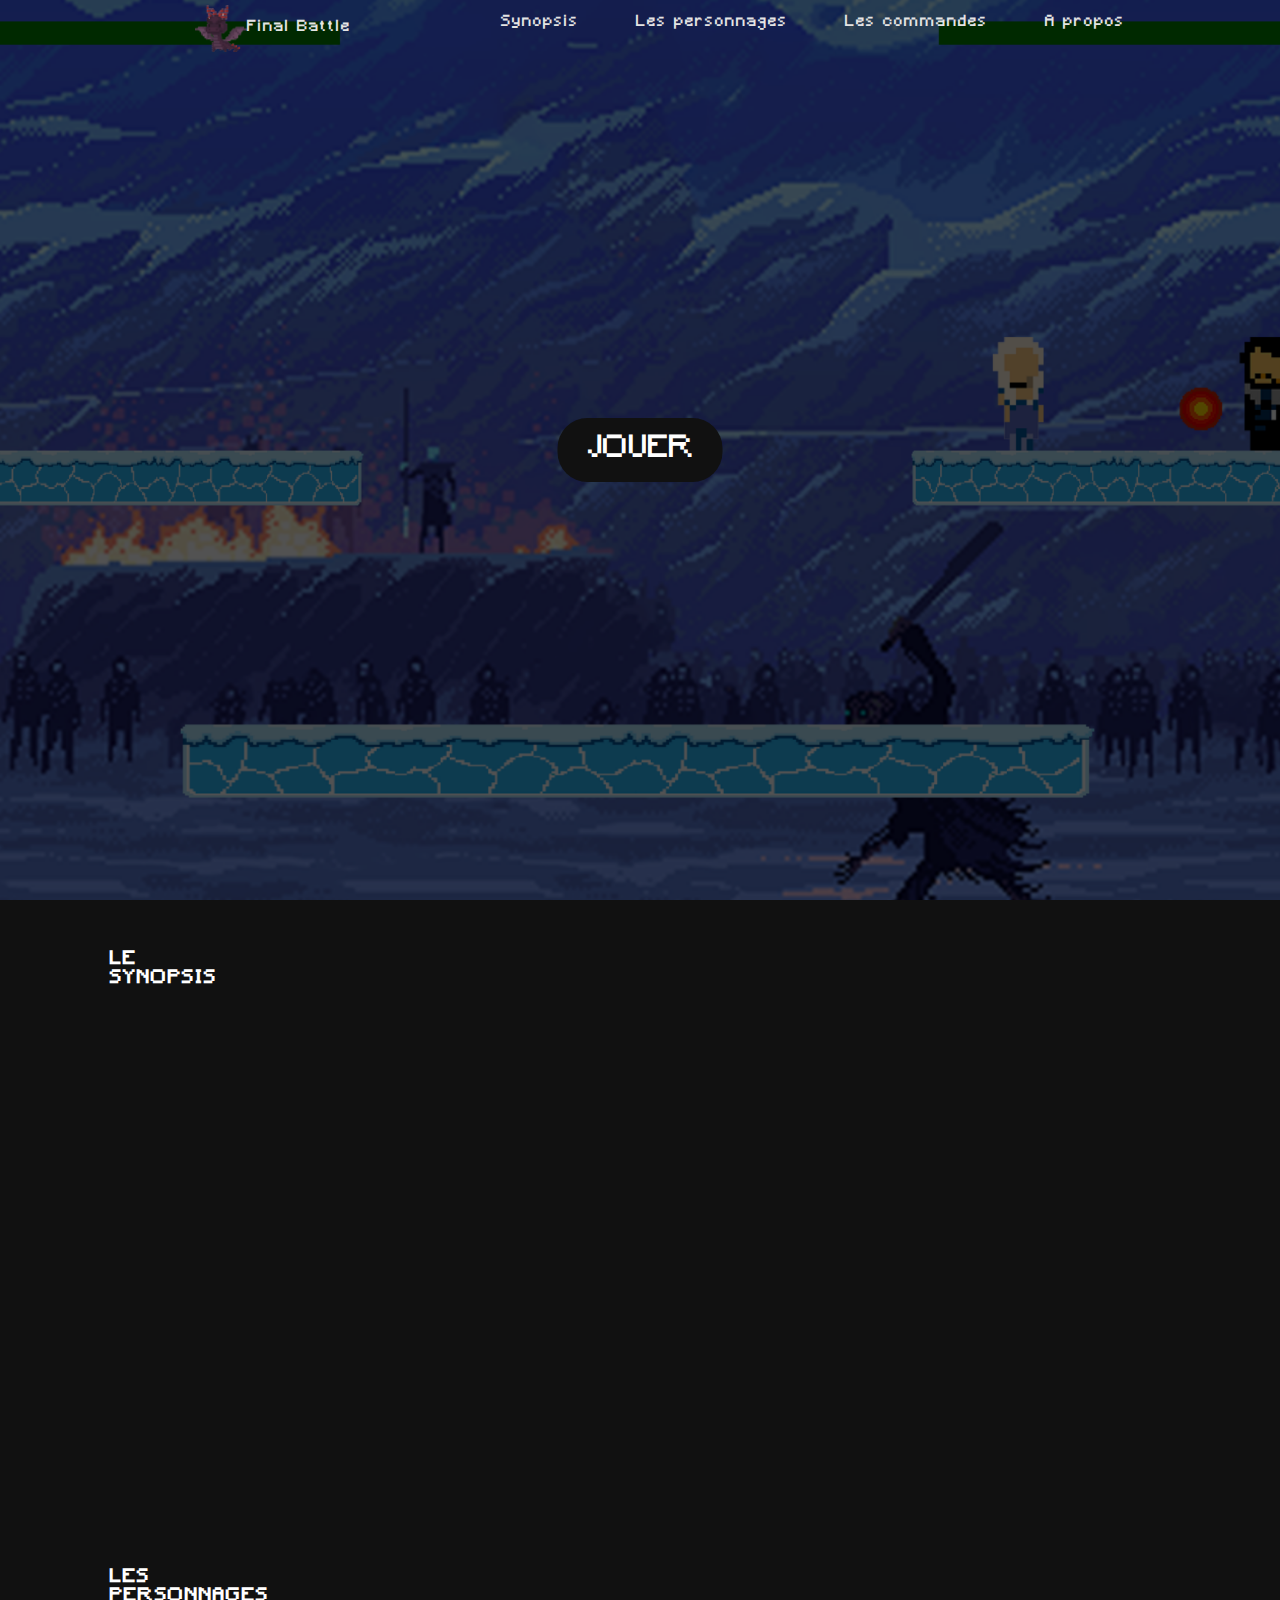
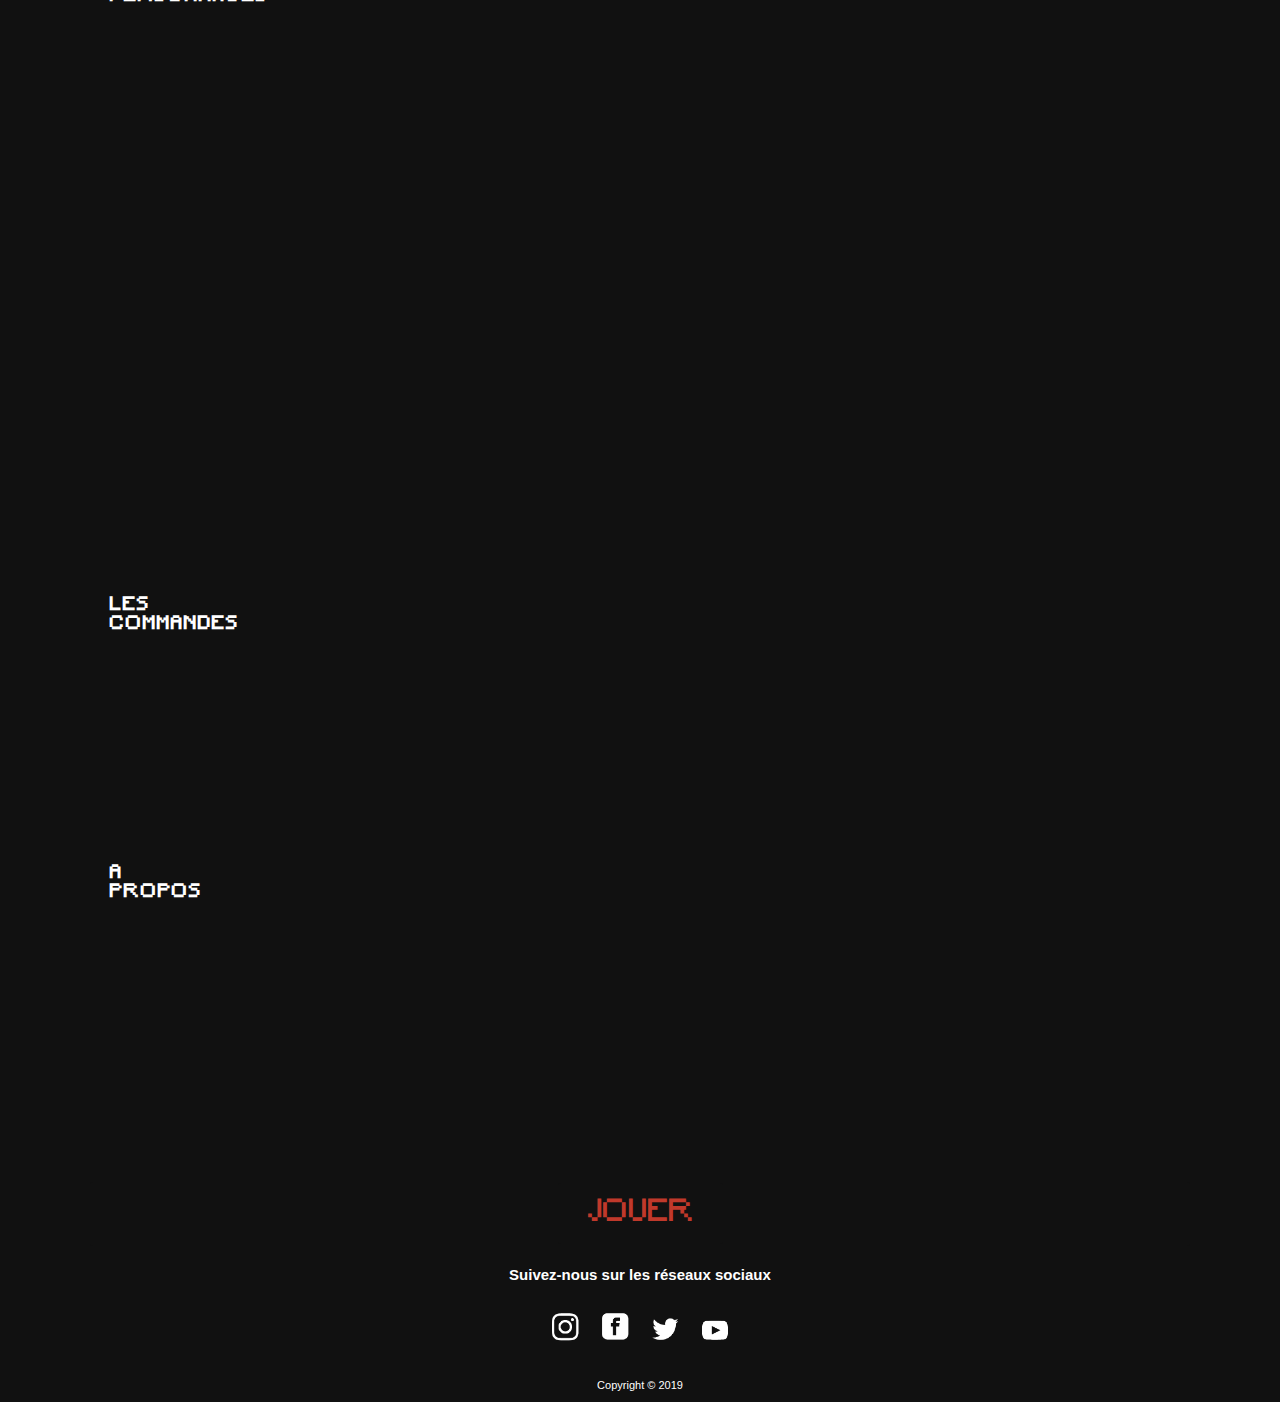
<file: index.html>
<!DOCTYPE html>
<html lang="fr">
  <head>
    <meta charset="utf-8">
    <title>Final battle</title>
    <link rel="stylesheet" href="https://unpkg.com/aos@next/dist/aos.css" />
    <link rel="stylesheet" type="text/css" media="screen" href="pages/styles/page.css"/>
    <link rel="shortcut icon" type="image/png" href="pages/images/favicon.ico"/>
  </head>
  <body>
    <div class="page">
      <header class="center">
        <div class="hero">
          <nav>
            <div class="container">
              <div class="flex">
                <a href="#" class="category" title="accueil">
                  <div class="mainlogo flex">
                    <img class="logo" src="pages/images/logo.gif" alt="Logo GOT" width="52" height="47">
                    <p class="logo">Final Battle</p>
                  </div>
                </a>
                <div class="pages">
                  <a class="category" href="#synopsis" title="synopsis">Synopsis</a>
                  <a class="category" href="#characters">Les personnages</a>
                  <a class="category" href="#command">Les commandes</a>
                  <a class="category" href="#about">A propos</a>
                </div>
             </div>
           </div>
          </nav>
          <div class="hero-inner">
            <a href="pages/game.html" class="button">Jouer</a>
          </div>
      </div>
      </header>
      <div class="parts container">
        <main class="container">
            <div id="synopsis" class="expPart">
              <h3 class="container">Le synopsis</h3>
              <div data-aos="fade-right" class="flexRowNowrap lato insideContainer">
                <div class="paragraphs">
                  <p class="text">
                    Bienvenue dans Final Battle. Plongez dans l’univers de Game Of Thrones en représentant la maison de votre choix par le biais de son personnage iconique. Pendant 7 saisons les protagonistes se sont affrontés dans des batailles épiques. A l'aube de la saison 8, il est temps pour Cersei Lannister, Daenerys Targaryen  et Jon Snow de régler leur comptes au grand jour dans une arène !
                  </p>
                  <p class="text">
                    Votre mission ? Eliminer le représentant de la maison adverse. Pour cela, vous allez devoir manier au mieux votre personnage sur les plateformes de l’arène avec pour objectif de toucher votre adversaire avec vos pouvoirs et ce jusqu’à ce qu’il n’ait plus de vie.
                  </p>
                  <p class="text">
                    Mais attention, il vous faudra faire preuve de coordination pour causer des dégâts à l’ennemi tout en restant sur les plateformes pour ne pas tomber de l’arène de combat. Au demeurant, plus la partie avance, moins il y a de plateformes.
                  </p>
                </div>
                <img src="pages/images/map.gif" alt="map" class="map"/>
              </div>
            </div>
            <div id="characters" class="flexColumnWrap expPart">
              <h3 class="container">Les personnages</h3>
              <div class="flexRowNowrap flexColumnWrap">
                <div data-aos="fade-right" class="jonSnow chara flexRowNowrap lato">
                  <div class="flexRowNowrap">
                    <img src="pages/images/jonsnow.gif" alt="Jon Snow" class="charaPics"/>
                    <div class="charaText">
                      <h4>Jon Snow</h4>
                      <h5>Maison Stark</h5>
                    </div>
                  </div>
                  <p class="charaParagraph">
                    Incarnez Jon Snow ! Fils de Lyanna Stark et Rhaegar Targaryen, il représente la maison Stark. Depuis qu'il a appris que Daenerys était en réalité sa nièce et qu'il était légitime au titre de roi, il compte bien se battre contre Daenerys ainsi que Cersei. Avec ses attaques Glaciales, il est un sérieux prétendant au trône de fer.
                  </p>
                </div>
                <div data-aos="fade-right" class="daenerys chara flexRowNowrap lato">
                  <div class="flexRowNowrap">
                    <img src="pages/images/daenerys.gif" alt="Daenerys Targaryen" class="charaPics"/>
                    <div class="charaText">
                      <h4>Daenerys Targaryen</h4>
                      <h5>Maison Targaryen</h5>
                    </div>
                  </div>
                  <p class="charaParagraph">
                    Incarnez Daenerys Targaryen !  Fille du roi Aerys II Targaryen et de la reine Rhaella Targaryen, elle représente les Targaryen. Depuis le début, elle clame sa légitimité au titre de reine. Elle n'en a rien à faire de sa liaison avec Jon Snow et n'hésiteras pas à l'éliminer si cela freine son accès au trône. Quand à Cersei, cela fait bien longtemps qu'elle a envie de la tuer.
Ses attaques embrasées ne feront qu'une bouchée de ses adversaires !
                  </p>
                </div>
                <div data-aos="fade-right" class="chara flexRowNowrap lato">
                  <div class="flexRowNowrap">
                    <img src="pages/images/cersei.gif" alt="Cersei Lannister" class="charaPics"/>
                    <div class="charaText">
                      <h4>Cersei Lannister</h4>
                      <h5>Maison Lannister</h5>
                    </div>
                  </div>
                  <p class="charaParagraph">
                    Incarnez Cersei Lanister ! Reine mère du royaume et fille de lord Tywin. Elle compte bien défendre son trône sur lequel elle est actuellement. Froide et manipulatrice elle n'hésiteras pas à utiliser la ruse pour venir à bout de ses adversaires. Le poisson de ses attaques pourrait bien faire très mal à Jon Snow et Daenerys
                  </p>
                </div>
              </div>
            </div>
            <div id="command" class="flexColumnWrap expPart">
              <h3 class="container">Les commandes</h3>
              <div class="flexRowNowrap lato insideContainer">
                <div class="player" data-aos="fade-right">
                    <p class="inLine margin text">
                      <strong>Joueur 1</strong> <br> Sauter: <span class="greenButton">Z</span> <br> Gauche: <span class="greenButton">Q</span> <br> Droite: <span class="greenButton">D</span> <br> Attaquer: <span class="redButton">E</span>
                    </p>
                    <img class="inLine keyboard" src="pages/images/clavier2.gif" alt="Clavier joueur 1"/>
                    <p class="inLine margin text">
                      <strong>Joueur 2</strong> <br> Sauter: <span class="greenButton">O</span> <br> Gauche: <span class="greenButton">K</span> <br> Droite: <span class="greenButton">M</span> <br> Attaquer: <span class="redButton">P</span>
                    </p>
                    <img class="inLine margin keyboard" src="pages/images/clavier.gif" alt="Clavier joueur 2"/>
              </div>
            </div>
            <div id="about" class="expPart">
              <h3 class="container">A propos</h3>
              <div data-aos="fade-right" class="flexRowNowrap lato insideContainer">
                  <p class="text">
                    Nous sommes un groupe de 5 étudiants en première année à l'école HETIC. Nous avons réalisé ce jeu en Avril 2019 dans le cadre d’une semaine intensive autour du JavaScript. A l'occasion de la sortie de la saison 8 de la célèbre série Game of Thrones, nous avons pensé à utiliser cette thématique pour notre jeu. Il s'agit d'un jeu de combat multijoueur en versus sur un même ordinateur. Bon jeu et que le meilleur gagne !
                  </p>
                <img src="pages/images/groupe.gif" alt="Photo de groupe" class="groupPhoto"/>
              </div>
            </div>
        </main>
        <footer class="parts">
          <div class="play button">
            <a href="pages/game.html" title="Jouer" class="button">Jouer</a>
          </div>
          <div class="socialNetworks">
            <h4>Suivez-nous sur les réseaux sociaux</h4>
            <div class="socialNetworksIcons">
              <a href="https://www.instagram.com/gameofthrones/?hl=fr" title="instagram"><img src="pages/images/instagram.gif" alt="Instagram" class="icon"/></a>
              <a href="https://fr-fr.facebook.com/GameOfThrones/" title="facebook"><img src="pages/images/facebook.gif" alt="Facebook" class="icon"/></a>
              <a href="https://twitter.com/gameofthrones" title="twitter"><img src="pages/images/twitter.gif" alt="Twitter" class="icon"/></a>
              <a href="https://www.youtube.com/user/GameofThrones/featured" title="youtube"><img src="pages/images/youtube.gif" alt="Youtube" class="icon"/></a>
            </div>
          </div>
          <div class="copyright">
            <p>Copyright © 2019</p>
          </div>
        </footer>
      </div>
    </div>
  <script src="https://unpkg.com/aos@next/dist/aos.js"></script>
  <script>
    AOS.init();
  </script>
  </body>
</html>
</file>
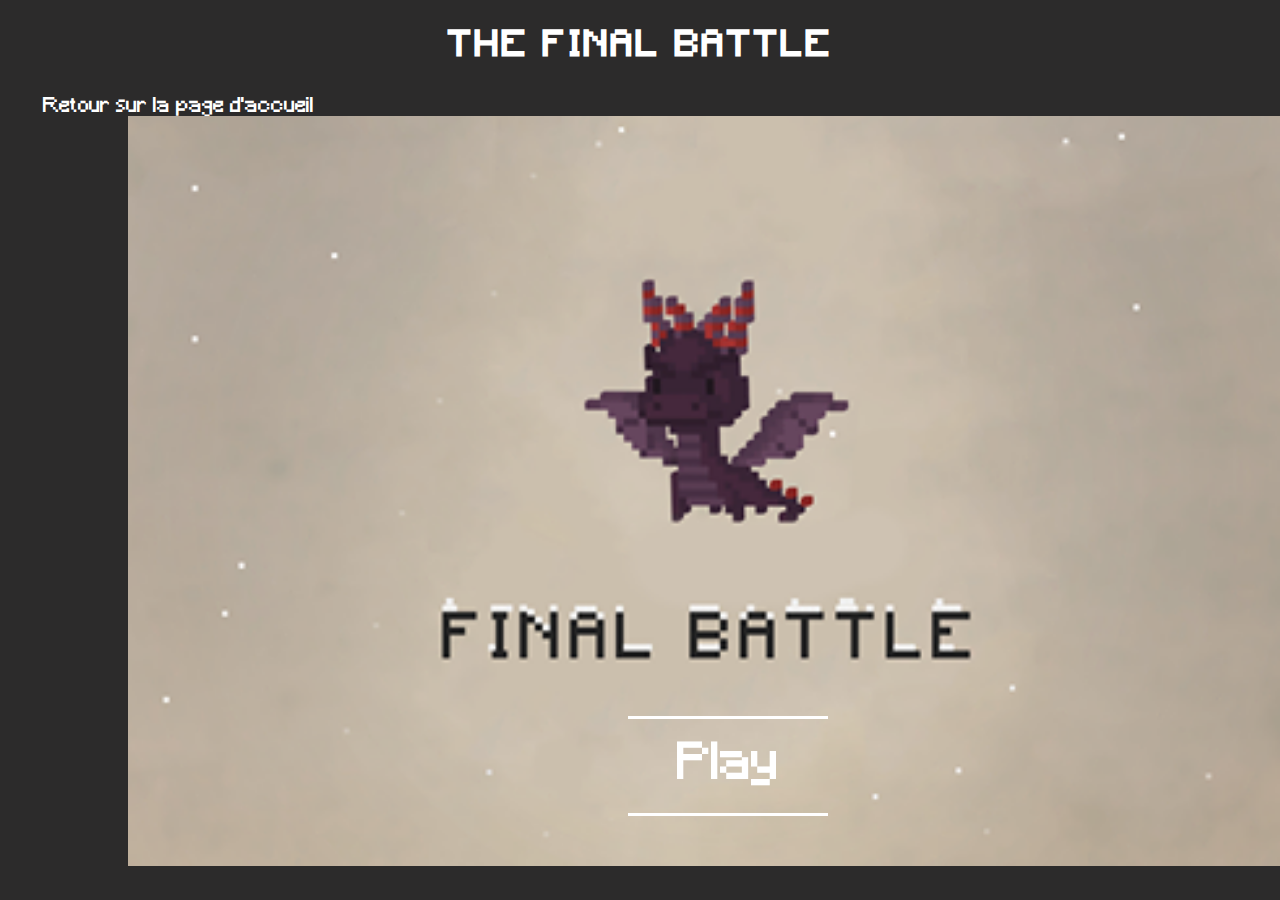
<file: pages/game.html>
<!DOCTYPE html>
<html lang="fr">
  <head>
    <title>Final battle</title>
    <link rel="shortcut icon" type="image/png" href="images/favicon.ico"/>
    <link rel="stylesheet" type="text/css" href="styles/game.css" />
  </head>
  <body>
    <h2>The final battle</h2>
    <div class="allGamme">
    <div class="mainMenu">
       <div class="mainMenuWall">
         <img src="tilesets/mainMenu.png" alt="mainMenu">
       </div>
       <div class="play">
         <button class="playButton" type="button" name="button">Play</button>
       </div>
    </div>
    <div class="charactersMenu">
      <img class="charactersWall" src="tilesets/charactersWall.png" alt="charactersWall">
         <div class="characters">
             <img src="tilesets/charactersChoice.png" alt="charactersChoice">
             <div class="jonSnow"></div>
             <div class="daenerys"></div>
             <div class="cersei"></div>
         </div>
         <div class="chooseYourcharacter">
           <p>Choose your character</p>
         </div>
         <div class="continueToMaps">
           <p>Continue</p>
         </div>
    </div>
    <div class="mapsMenu">
         <div class="maps">
             <div class="ice" class="image">
               <img src="tilesets/murneige.png" alt="iceWall">
             </div>
             <div class="desert" class="image">
               <p class="soon1">SOON</p>
               <img src="tilesets/mursable.png" alt="desertPlain">
             </div>
             <div class="castle" class="image">
               <p class="soon2">SOON</p>
               <img src="tilesets/murnature.png" alt="kingsCastle">
             </div>
         </div>
         <<div class="chooseYourMap">
           <p>Choose your map</p>
         </div>
    </div>
    <canvas id="canvas" width="1600" height="1000" style="background: url(tilesets/iceBackground.png) no-repeat center center;
    border:3px solid #000000;">Votre navigateur ne supporte pas HTML5, veuillez le mettre à jour pour jouer.</canvas>
    <div class="videodaenerysWin">
     <video id=videodaenerysWin controls loop src="videos/daenerysWin.mp4" type=video/mp4>
     </video>
     </div>
   <div class="videojonSnowWin">
     <video id=videojonSnowWin controls loop src="videos/jonSnowWin.mp4" type=video/mp4>
     </video>
   </div>
     <div class="videocirseiWin">
     <video id=videocirseiWin  controls loop src="videos/cirseiWin.mp4" type=video/mp4>
     </video>
   </div>
   <!-- <div class="videojonSnowDeath">
     <video id=videojonSnowDeath  controls loop src="videos/jonSnowDeath.mp4" type=video/mp4>
     </video>
   </div> -->
   <!-- <div class="videodaenerysDeath">
     <video id=videodaenerysDeath  controls loop src="videos/daenerysDeath.mp4" type=video/mp4>
     </video>
    </div> -->
    <div class="pausedMenu">
       <div class="zoom">
         <button class="principalMenu" type="button" name="button">Main menu</button>
       </div>
       <div class="zoom">
          <button class="replay" type="button" name="button">Replay</button>
       </div>
       <div class="zoom">
          <button class="characters" type="button" name="button">Characters</button>
       </div>
     </div>
  </div>
  <a href="../index.html"> Retour sur la page d'accueil </a>
  <script src="scripts/game.js"></script>
  </body>
</html>
</file>
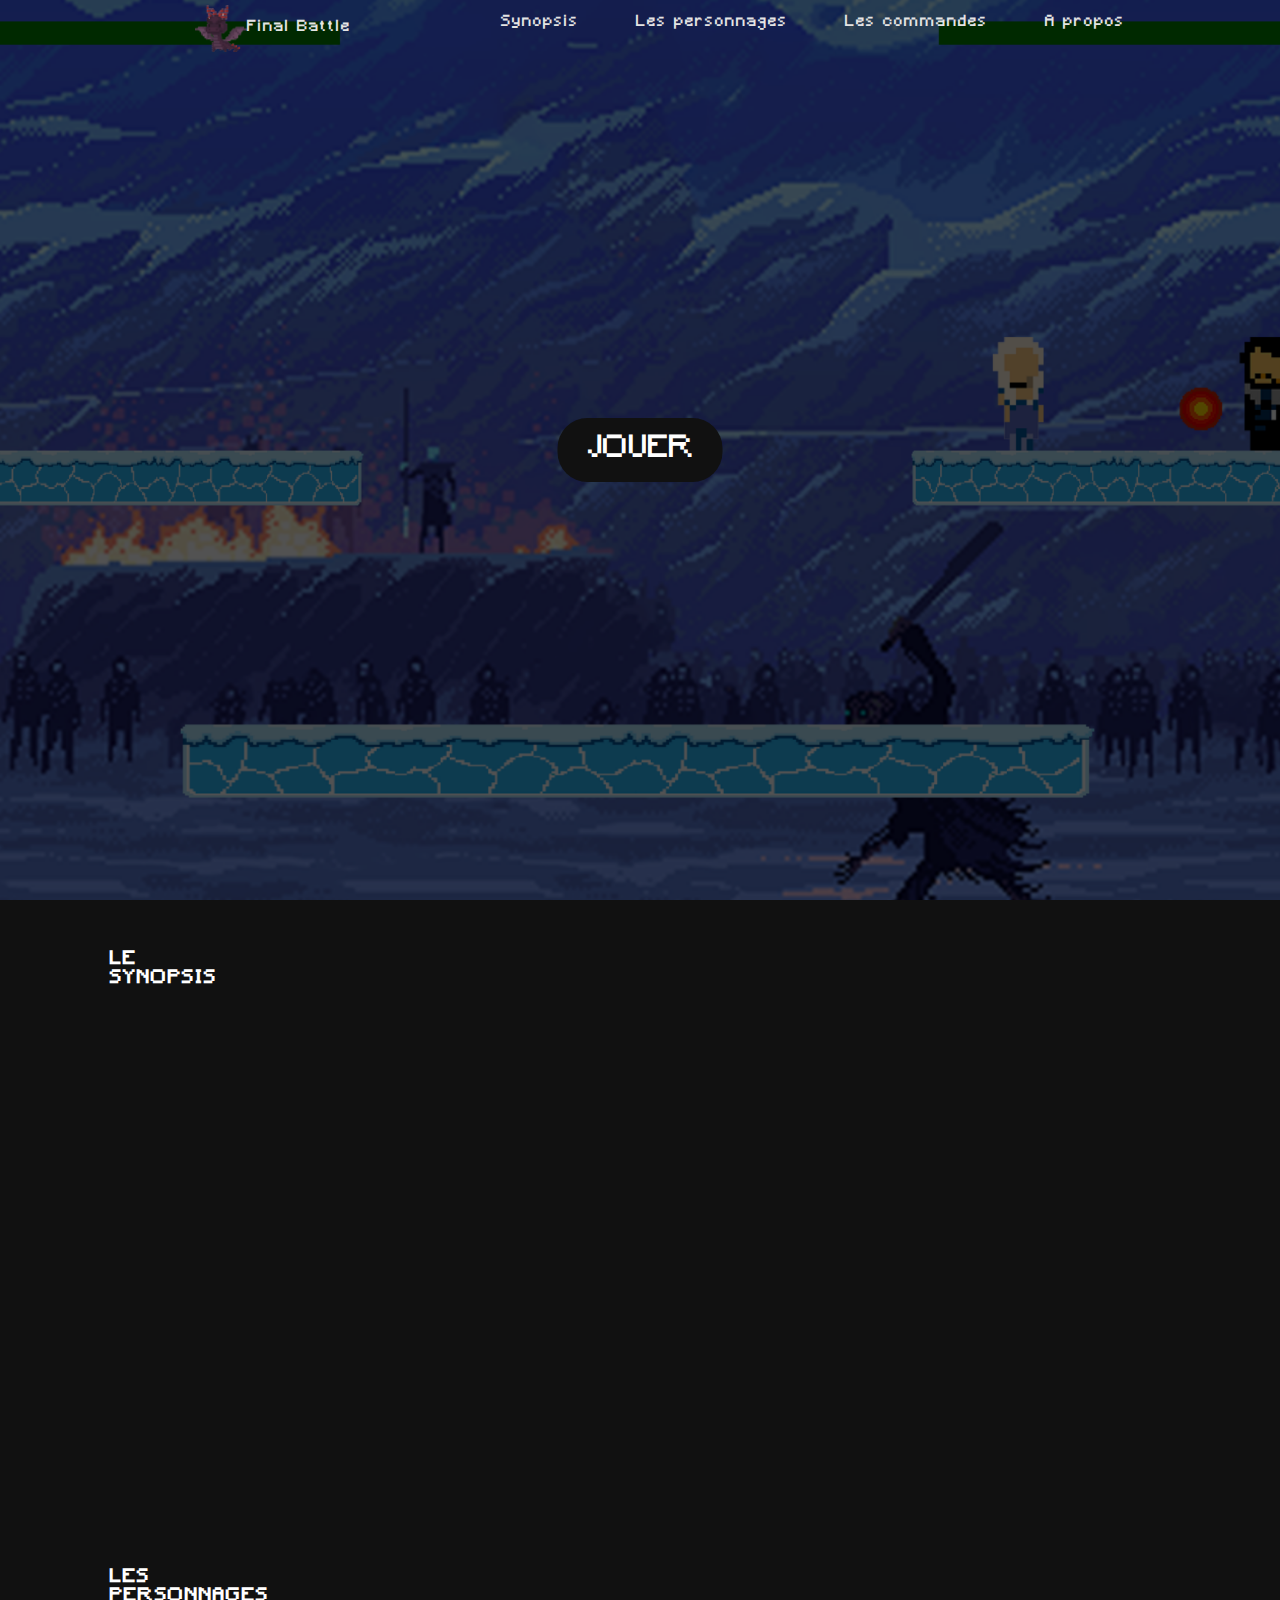
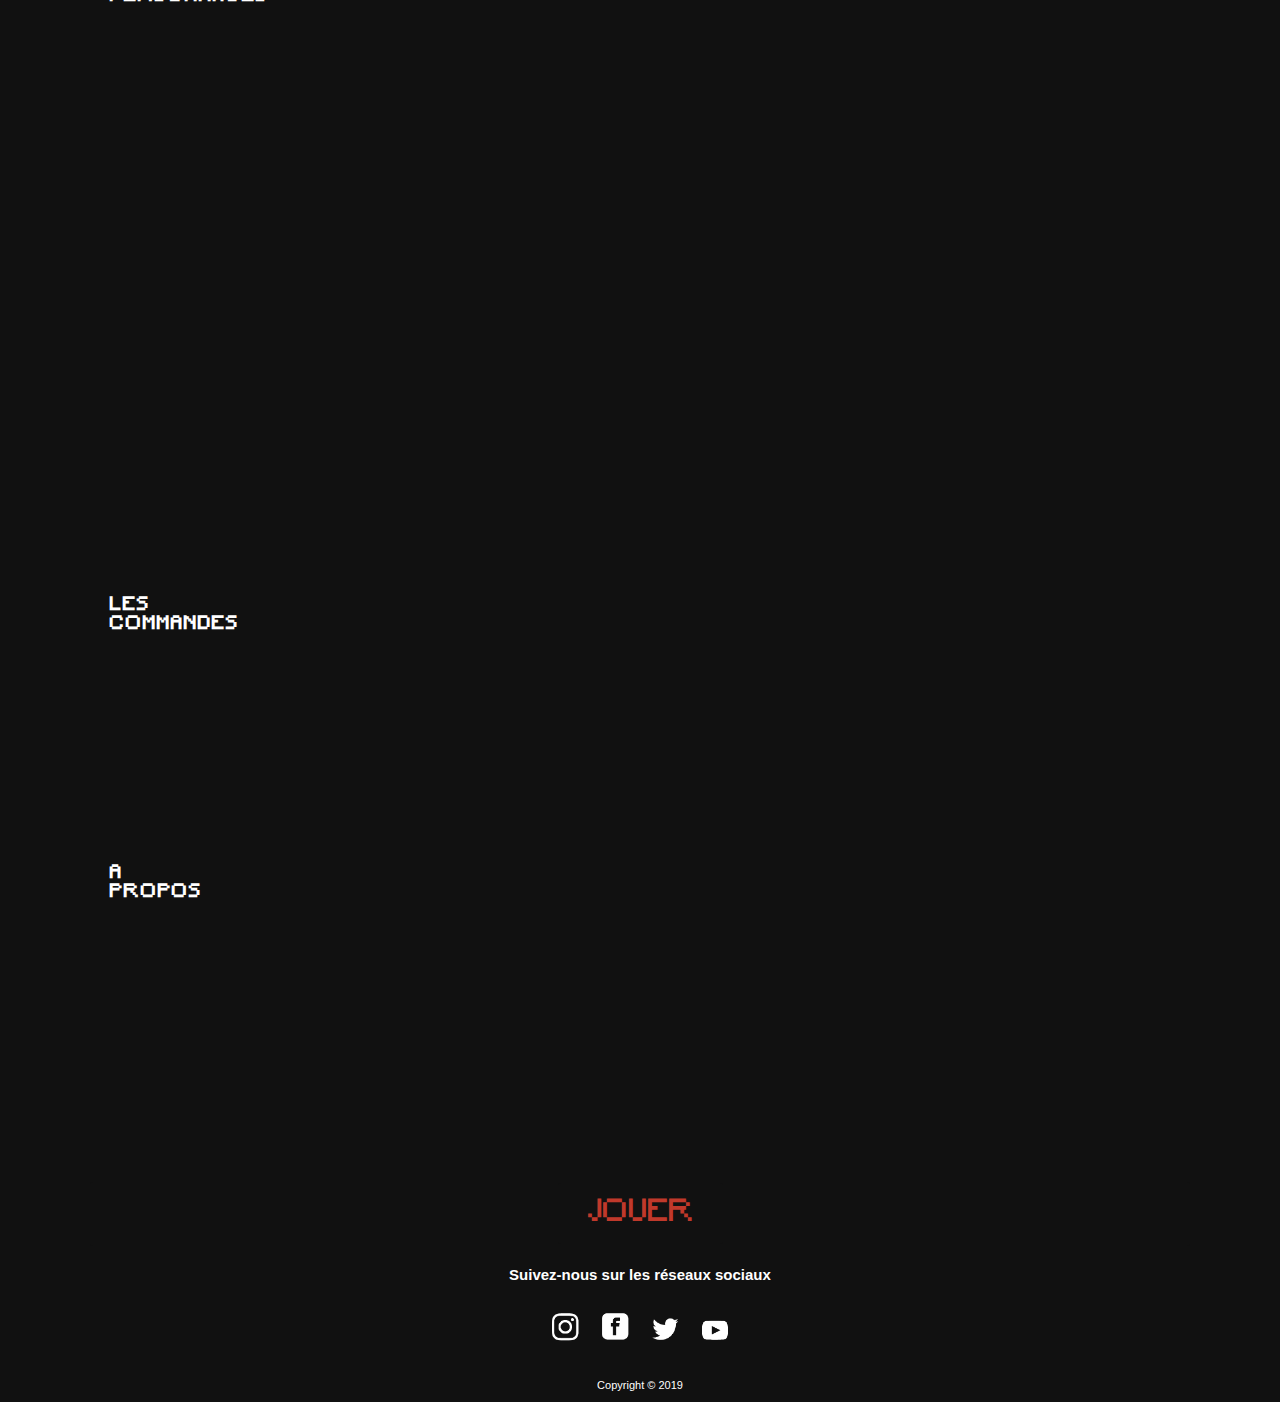
<file: pages/localPage.html>
<!DOCTYPE html>
<html lang="fr">
  <head>
    <meta charset="utf-8">
    <title>Final battle</title>
    <meta name="Description" content="Final battle, un jeu de combat en versus.">
    <meta name="viewport" content="width=device-width, initial-scale=1">
    <link rel="stylesheet" href="https://unpkg.com/aos@next/dist/aos.css" />
    <link rel="stylesheet" type="text/css" media="screen" href="styles/page.css"/>
    <link rel="shortcut icon" type="image/png" href="images/favicon.ico"/>
  </head>
  <body>
    <div class="page">
      <header class="center">
        <div class="hero">
          <nav>
            <div class="container">
              <div class="flex">
                <a href="#" class="category" title="accueil">
                  <div class="mainlogo flex">
                    <img class="logo" src="images/logo.gif" alt="Logo GOT" width="52" height="47">
                    <p class="logo">Final Battle</p>
                  </div>
                </a>
                <div class="pages">
                  <a class="category" href="#synopsis" title="synopsis">Synopsis</a>
                  <a class="category" href="#characters">Les personnages</a>
                  <a class="category" href="#command">Les commandes</a>
                  <a class="category" href="#about">A propos</a>
                </div>
             </div>
           </div>
          </nav>
          <div class="hero-inner">
            <a href="game.html" class="button">Jouer</a>
          </div>
      </div>
      </header>
      <div class="parts container">
        <main class="container">
            <div id="synopsis" class="expPart">
              <h3 class="container">Le synopsis</h3>
              <div data-aos="fade-right" class="flexRowNowrap lato insideContainer">
                <div class="paragraphs">
                  <p class="text">
                    Bienvenue dans Final Battle. Plongez dans l’univers de Game Of Thrones en représentant la maison de votre choix par le biais de son personnage iconique. Pendant 7 saisons les protagonistes se sont affrontés dans des batailles épiques. A l'aube de la saison 8, il est temps pour Cersei Lannister, Daenerys Targaryen  et Jon Snow de régler leur comptes au grand jour dans une arène !
                  </p>
                  <p class="text">
                    Votre mission ? Eliminer le représentant de la maison adverse. Pour cela, vous allez devoir manier au mieux votre personnage sur les plateformes de l’arène avec pour objectif de toucher votre adversaire avec vos pouvoirs et ce jusqu’à ce qu’il n’ait plus de vie.
                  </p>
                  <p class="text">
                    Mais attention, il vous faudra faire preuve de coordination pour causer des dégâts à l’ennemi tout en restant sur les plateformes pour ne pas tomber de l’arène de combat. Au demeurant, plus la partie avance, moins il y a de plateformes.
                  </p>
                </div>
                <img src="images/map.gif" alt="map" class="map"/>
              </div>
            </div>
            <div id="characters" class="flexColumnWrap expPart">
              <h3 class="container">Les personnages</h3>
              <div class="flexRowNowrap flexColumnWrap">
                <div data-aos="fade-right" class="jonSnow chara flexRowNowrap lato">
                  <div class="flexRowNowrap">
                    <img src="images/jonsnow.gif" alt="Jon Snow" class="charaPics"/>
                    <div class="charaText">
                      <h4>Jon Snow</h4>
                      <h5>Maison Stark</h5>
                    </div>
                  </div>
                  <p class="charaParagraph">
                    Incarnez Jon Snow ! Fils de Lyanna Stark et Rhaegar Targaryen, il représente la maison Stark. Depuis qu'il a appris que Daenerys était en réalité sa nièce et qu'il était légitime au titre de roi, il compte bien se battre contre Daenerys ainsi que Cersei. Avec ses attaques Glaciales, il est un sérieux prétendant au trône de fer.
                  </p>
                </div>
                <div data-aos="fade-right" class="daenerys chara flexRowNowrap lato">
                  <div class="flexRowNowrap">
                    <img src="images/daenerys.gif" alt="Daenerys Targaryen" class="charaPics"/>
                    <div class="charaText">
                      <h4>Daenerys Targaryen</h4>
                      <h5>Maison Targaryen</h5>
                    </div>
                  </div>
                  <p class="charaParagraph">
                    Incarnez Daenerys Targaryen !  Fille du roi Aerys II Targaryen et de la reine Rhaella Targaryen, elle représente les Targaryen. Depuis le début, elle clame sa légitimité au titre de reine. Elle n'en a rien à faire de sa liaison avec Jon Snow et n'hésiteras pas à l'éliminer si cela freine son accès au trône. Quand à Cersei, cela fait bien longtemps qu'elle a envie de la tuer.
Ses attaques embrasées ne feront qu'une bouchée de ses adversaires !
                  </p>
                </div>
                <div data-aos="fade-right" class="chara flexRowNowrap lato">
                  <div class="flexRowNowrap">
                    <img src="images/cersei.gif" alt="Cersei Lannister" class="charaPics"/>
                    <div class="charaText">
                      <h4>Cersei Lannister</h4>
                      <h5>Maison Lannister</h5>
                    </div>
                  </div>
                  <p class="charaParagraph">
                    Incarnez Cersei Lanister ! Reine mère du royaume et fille de lord Tywin. Elle compte bien défendre son trône sur lequel elle est actuellement. Froide et manipulatrice elle n'hésiteras pas à utiliser la ruse pour venir à bout de ses adversaires. Le poisson de ses attaques pourrait bien faire très mal à Jon Snow et Daenerys
                  </p>
                </div>
              </div>
            </div>
            <div id="command" class="flexColumnWrap expPart">
              <h3 class="container">Les commandes</h3>
              <div class="flexRowNowrap lato insideContainer">
                <div class="player" data-aos="fade-right">
                    <p class="inLine margin text">
                      <strong>Joueur 1</strong> <br> Sauter: <span class="greenButton">Z</span> <br> Gauche: <span class="greenButton">Q</span> <br> Droite: <span class="greenButton">D</span> <br> Attaquer: <span class="redButton">E</span>
                    </p>
                    <img class="inLine keyboard" src="images/clavier2.gif" alt="Clavier joueur 1"/>
                    <p class="inLine margin text">
                      <strong>Joueur 2</strong> <br> Sauter: <span class="greenButton">O</span> <br> Gauche: <span class="greenButton">K</span> <br> Droite: <span class="greenButton">M</span> <br> Attaquer: <span class="redButton">P</span>
                    </p>
                    <img class="inLine margin keyboard" src="images/clavier.gif" alt="Clavier joueur 2"/>
              </div>
            </div>
            <div id="about" class="expPart">
              <h3 class="container">A propos</h3>
              <div data-aos="fade-right" class="flexRowNowrap lato insideContainer">
                  <p class="text">
                    Nous sommes un groupe de 5 étudiants en première année à l'école HETIC. Nous avons réalisé ce jeu en Avril 2019 dans le cadre d’une semaine intensive autour du JavaScript. A l'occasion de la sortie de la saison 8 de la célèbre série Game of Thrones, nous avons pensé à utiliser cette thématique pour notre jeu. Il s'agit d'un jeu de combat multijoueur en versus sur un même ordinateur. Bon jeu et que le meilleur gagne !
                  </p>
                <img src="images/groupe.gif" alt="Photo de groupe" class="groupPhoto"/>
              </div>
            </div>
        </main>
        <footer class="parts">
          <div class="play button">
            <a href="game.html" title="Jouer" class="button">Jouer</a>
          </div>
          <div class="socialNetworks">
            <h4>Suivez-nous sur les réseaux sociaux</h4>
            <div class="socialNetworksIcons">
              <a href="https://www.instagram.com/gameofthrones/?hl=fr" title="instagram"><img src="images/instagram.gif" alt="Instagram" class="icon"/></a>
              <a href="https://fr-fr.facebook.com/GameOfThrones/" title="facebook"><img src="images/facebook.gif" alt="Facebook" class="icon"/></a>
              <a href="https://twitter.com/gameofthrones" title="twitter"><img src="images/twitter.gif" alt="Twitter" class="icon"/></a>
              <a href="https://www.youtube.com/user/GameofThrones/featured" title="youtube"><img src="images/youtube.gif" alt="Youtube" class="icon"/></a>
            </div>
          </div>
          <div class="copyright">
            <p>Copyright © 2019</p>
          </div>
        </footer>
      </div>
    </div>
  <script src="https://unpkg.com/aos@next/dist/aos.js"></script>
  <script>
    AOS.init();
  </script>
  </body>
</html>
</file>
<file: pages/styles/page.css>
/* FONTS*/

@font-face {
font-family: 'game of thrones';
src: url('../fonts/gameofthrones.ttf') format('truetype');
font-weight: normal;
font-style: normal;
}

@font-face {
font-family: 'minecraft';
src: url('../fonts/minecraft.ttf') format('truetype');
font-weight: normal;
font-style: normal;
}

@font-face {
font-family: 'lato';
src: url('../fonts/Lato-Thin.ttf') format('truetype');
font-weight: normal;
font-style: normal;
}

@font-face {
font-family: 'lato';
src: url('../fonts/Lato-Bold.ttf') format('truetype');
font-weight: bold;
font-style: normal;
}

@font-face {
font-family: 'lato black';
src: url('../fonts/Lato-Black.ttf') format('truetype');
font-weight: normal;
font-style: normal;
}

@font-face {
font-family: 'lato semibold';
src: url('../fonts/Lato-Semibold.ttf') format('truetype');
font-weight: normal;
font-style: normal;
}

/*ALL PAGE*/

body{
  font-family: "SF Pro Text","Arial", sans-serif;
  font-size: 15px;
  margin: 0;
  overflow-X:hidden;
  display: flex;
  background-color: #111;
}

.container{
  width: 1100px;
  margin: 0 auto;
}

a{
  text-decoration: none;
}

.flex{
display: flex;
flex-wrap: wrap;
}

.flexRowNowrap{
  display: flex;
  flex-flow: row nowrap;
}

.flexColumnWrap{
  flex-flow: column wrap;
}

/*HEADER*/

.page {
	min-height: 100vh;
}

header{
  display: flex;
}

header nav{
  font-family: "minecraft", serif;
  font-size: 15px;
  display: flex;
  letter-spacing: 2px;
  width: 1000px;
  margin-left: 300px;
}

.category{
  flex-wrap: wrap;
  color: rgb(228, 228, 228);
  margin: 1px 15px;
  padding: 15px 10px;
}

.category:hover{
  color: #c0392b;
}

.hero{
  width: 100vw;
  height: 100vh;
  display: flex;
  justify-content: center;
  /*text-align: center;*/
  background-image: url(../images/fondjeu.png);
  background-size: cover;
  background-position: center center;
  background-repeat: no-repeat;
}

.mainlogo{
  margin-top: -11px;
  margin-left: -120px;
}

.button{
  color: #FFF;
  background-color: #111;
  font-size: 30px;
  padding: 15px 30px;
  border-radius: 3px;
  font-family: "minecraft", serif;
  text-transform: uppercase;
  align-items: center;
}

.hero .button{
  text-align: center;
  position: absolute;
  top: 450px;
  left: 50%;
  transform: translate(-50%, -50%);
  border-radius: 30px;
}

.button:hover{
  color: #c0392b;
}

.hero-inner{
  align-self: center;
  justify-content: center;
}

.pages{
  margin-top: 15px;
  margin-left: 100px;
}

/*MAIN*/

.parts{
  background-color: #111;
  color: #FFF;
  display: flex;
  flex-direction: column;
  justify-content: center;
}

.parts h3{
  font-family: "minecraft", serif;
  padding-left: 20px;
  margin-left: 0;
  padding-bottom: 30px;
  text-transform: uppercase;
  letter-spacing: 2px;
  width: 50px;
}

#synopsis h3, #command h3, #about h3{
  padding-top: 50px;
}

.lato{
  font-family: 'lato';
}

.text{
  font-weight: normal;
  width: 400px;
  margin-left: 200px;
  line-height: 1.6;
}

.charaParagraph{
  font-weight: normal;
  width: 400px;
  line-height: 1.6;
  margin-left: 20px;
}

.flexRowNowrap .map{
  height: 600px;
  margin-top: -50px;
  margin-left: -75px;
}

.chara{
  padding-top: 20px;
  margin-left: 100px;
}

main .charaText h4{
  font-family: 'minecraft';
  letter-spacing: 1px;
}

main .charaText h5{
  font-family: 'minecraft';
  width: 200px;
  letter-spacing: 1px;
}

.chara p{
  width: 575px;
}

.name{
  display: flex;
  flex-flow: row nowrap;
}

.charaPics{
  height: 150px;
  padding-right: 20px;
}

footer{
  text-align: center;
  padding-top: 50px;
}

.greenButton{
  color: #3EB81A;
  font-weight: bold;
}

.redButton{
  color: #FF0000;
  font-weight: bold;
}

.keyboardCommand{
  display: flex;
}

.keyboard{
  width: 150px;
  height: 100px;
  margin-left: -240px;
}

.inLine{
  flex-flow: row nowrap;
}

.icon{
  width: 30px;
  margin: 8px;
}

.copyright p{
  font-size: 11px;
}

footer .button{
  color: #c0392b;
}

footer .button:hover{
  color: #FFF;
}

#about p{
  width: 550px;
  /*margin-left: 70px;*/
}

.copyright{
  margin-top: 15px;
}

.player{
  display: flex;
  flex-flow: row nowrap;
  /*margin-left: -130px;*/
}

.icon:hover{
  border-bottom: 3px solid #c0392b;
}

.whoAreWe{
  width: 100px;
}

.groupPhoto{
  margin-left: 30px;
  height: 200px;
}

.insideContainer{
  margin-left: -100px;
}
</file>
<file: pages/styles/game.css>
@font-face {
font-family: 'minecraft';
src: url('../fonts/minecraft.ttf') format('truetype');
font-weight: normal;
font-style: normal;
}

body{
  background-color: #2C2B2B;
}
/* #canvas{
  position: absolute;
  top: 20px;
  left : 120px;
  width: 1200px;
  top: 50%; left: 50%;
  transform: translate(-50%, -50%)
} */
canvas{
  position: absolute;
  top : 0;
  left : 0;
  width: 1200px;
  z-index: 4;
  display: none;
}

div.allGamme{
  position: relative;
  top: 20px;
  left: 120px;
  width: 1200px;
  /* height: auto; */
}



div.mainMenu{
  top: 0;
  left:0;
  z-index: 0;
  position: absolute;
  width: 1200px;
  height: 750px;
  /* background: url("litesets/mainMenu.png") */
}

div.charactersMenu{
  position : absolute;
  top: 0;
  left:0;
  width: 1200px;
  z-index: 1;
  height: 750px;
  display: none;
}

div.mapsMenu{
  position : absolute;
  top: 0;
  left:0;
  width : 1200px;
  z-index: 2;
  background: url("../tilesets/gifMap.gif");
  background-repeat: no-repeat, repeat;
  background-size: cover;
  height : 750px;
  display: none;
}
 div.pausedMenu{
  position : absolute;
  top: 0;
  left:0;
  width : 1200px;
  height: 750px;
  z-index: 3;
  background-color: #222;
  background-image: linear-gradient(#bd1717, #111);
  display: none;
}



/*
PAUSE MENU STYLE AND FORM
*/

.zoom .replay{
  position: absolute;
  top: 550px;
  left: 150px;
  background-color:transparent;
  width : 200px;
  height : 80px;
  border-top: 2px solid white;
  border-bottom: 2px solid white;
  border-left: 0px;
  border-right: 0px;
  font-size: 30px;
  color: white;
  font-family: 'minecraft';
  transition: transform .2s; /* Animation */
}

.zoom .principalMenu{
  position: absolute;
  top: 550px;
  left: 500px;
  background-color:transparent;
  width : 200px;
  height : 80px;
  border-top: 2px solid white;
  border-bottom: 2px solid white;
  border-left: 0px;
  border-right: 0px;
  font-size: 30px;
  color: white;
  font-family: 'minecraft';
  transition: transform .2s; /* Animation */
}

.zoom .characters{
  position: absolute;
  top: 550px;
  left: 850px;
  background-color:transparent;
  width : 200px;
  height : 80px;
  border-top: 2px solid white;
  border-bottom: 2px solid white;
  border-left: 0px;
  border-right: 0px;
  font-size: 30px;
  color: white;
  font-family: 'minecraft';
  transition: transform .2s; /* Animation */
}

.zoom .replay:hover {
  transform: scale(1.5); /* (150% zoom - Note: if the zoom is too large, it will go outside of the viewport) */
}

.zoom .characters:hover {
  transform: scale(1.5); /* (150% zoom - Note: if the zoom is too large, it will go outside of the viewport) */
}
.zoom .principalMenu:hover {
  transform: scale(1.5); /* (150% zoom - Note: if the zoom is too large, it will go outside of the viewport) */
}

/*
SETTINGS MENU STYLE AND FORM
*/


.maps{
  position: absolute;
  left: 30px;
  top: 330px;
  display: flex;
  flex-wrap: nowrap;
  justify-content: center;
  align-content: center;
}


p.soon1{
  margin-top: 240px;
  margin-left: 150px;
  position: absolute;
  width : 200px;
  height : 40px;
  color: red;
  font-size: 30px;
  font-family: 'minecraft';
}

p.soon2{
  margin-top: 240px;
  margin-left: 150px;
  position: absolute;
  width : 200px;
  height : 40px;
  color: red;
  font-size: 30px;
  font-family: 'minecraft';
}

/* Noir et blanc */
 .maps div img {
	-webkit-filter: grayscale(100%);
	filter: grayscale(100%);
	-webkit-transition: .3s ease-in-out;
	transition: .3s ease-in-out;
}
.maps div.ice:hover img {
	-webkit-filter: grayscale(0);
	filter: grayscale(0);
}


.maps .ice img{
  width : 350px;
  height: auto;
  margin-left: 15px;
  margin-right: 15px
}

.maps .desert img{
  width : 350px;
  height: auto;
  margin-left: 15px;
  margin-right: 15px;
}

.maps .castle img{
  width : 350px;
  height: auto;
  margin-left: 15px;
  margin-right: 15px;
}

div.chooseYourMap{
  margin: 0 auto;
  height: 200px;
  margin-top: 200px;
}

 div.chooseYourMap p{
  text-align: center;
  color: #2F4F4F;
  font-size: 50px;
  font-family: 'minecraft';
}


/*
CHARACTER CHOICE MENU
*/

.charactersWall{
  position: absolute;
  top: 0;
  left: 0;
  width: 1200px;
  height: 750px;
}
.characters img{
  top: -50px;
  left : -120px;
  position: absolute;
  width : 1500px;
  height : auto;
}

div.jonSnow{
  position: absolute;
  width: 90px;
  height: 90px;
  border: 2px solid transparent;
  background: transparent;
  top: 469px;
  left: 509px;
}

div.daenerys{
  position: absolute;
  width: 90px;
  height: 90px;
  border: 2px solid transparent;
  background: transparent;
  top: 328px;
  left: 654px;
}

div.cersei{
  position: absolute;
  width: 90px;
  height: 90px;
  border: 2px solid transparent;
  background: transparent;
  top: 328px;
  left: 509px;
}

.chooseYourcharacter{
  position: absolute;
  color: white;
  top: 85px;
  left: 350px;
  font-size: 50px;
  font-family: 'minecraft';
  color: #2F4F4F;
}

.continueToMaps{
  height: 30px;
  position: absolute;
  top: 600px;
  left: 525px;
  font-size: 50px;
  font-family: 'minecraft';
  color: #B22222;
  padding: 10px;
  display: none;
}


/*
MAIN menu
*/

/*  MAIN MENU && mainMenuWall && play  */

.mainMenuWall img{
  width: 1200px;
  height: 750px;
}

div.play button{
  position: absolute;
  background-color:transparent;
  width : 200px;
  height : 100px;
  top :600px;
  left : 500px;
  border-top: 3px solid white;
  border-bottom: 3px solid white;
  border-left: 0px;
  border-right: 0px;
  font-size: 50px;
  color: white;
  font-family: 'minecraft';
  transition: transform .2s; /* Animation */
}

.play button:hover {
  transform: scale(1.2); /* (150% zoom - Note: if the zoom is too large, it will go outside of the viewport) */
}



h2{
color: #FFF;
text-align: center;
font-family: "minecraft", serif;
font-size: 35px;
letter-spacing: 3px;
text-transform: uppercase;
}

h2:hover{
  color:#C82A2A;
}

a{
  color: #FFF;
  float: left;
  font-family: "minecraft", serif;
  font-size: 20px;
  text-decoration: none;
  margin-left: 35px;
}

a:hover{
  color:#C82A2A;
}

/* video{
  display: none;
} */


.videodaenerysWin{
  position: absolute;
  /* display: none; */
  visibility: hidden;
  width : 1200px;
  height: 750px;
  top: -20px;
  left: 0;
}

.videojonSnowWin{
  position: absolute;
  /* display: none; */
  visibility: hidden;
  width : 1200px;
  height: 750px;
  top: -20px;
  left: 0;
}

.videocirseiWin{
  position: absolute;
  visibility: hidden;
  width : 1200px;
  height: 750px;
  top: -20px;
  left: 0;
}

.videojonSnowDeath{
  position: absolute;
  visibility: hidden;
  width : 1200px;
  height: 750px;
  top: -20px;
  left: 0;
}

.videodaenerysDeath{
  position: absolute;
  visibility: hidden;
  width : 1200px;
  height: 750px;
  top: -20px;
  left: 0;
}

#videojonSnowWin{
  width : 1200px;
  height: 750px;
}
#videodaenerysWin{
  width : 1200px;
  height: 750px;
}
#videocirseiWin{
  width : 1200px;
  height: 750px;
}
#videojonSnowDeath{
  width : 1200px;
  height: 750px;
}
#videodaenerysDeath{
  width : 1200px;
  height: 750px;
}
</file>
